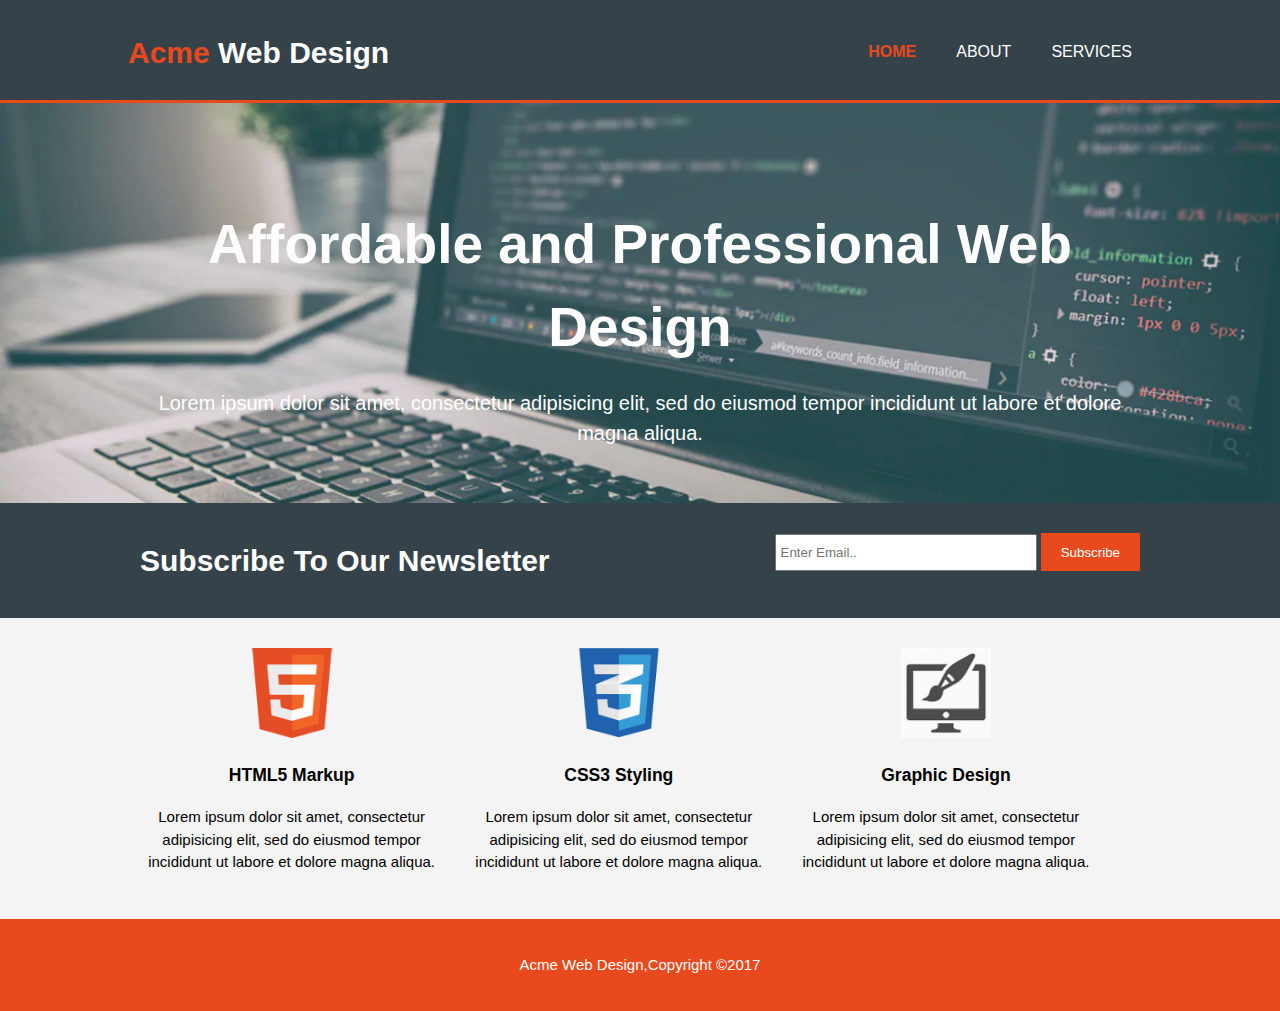
<file: index.html>
<!DOCTYPE html>
<html>
<head>
	<meta charset="utf-8">
	<meta name="viewport" content="width=device-width">
	<meta name="description" content="Affordable and Professional Web Design">
	<meta name="keywords" content="web design,affordable web design,Professional websites">
	<meta name="author" content="Brad Traversy">
	<title>Acme Web Design | Welcome </title>
	<link rel="stylesheet"  href="./css/style.css">
</head>
<body>
	<header>
		<div class="container">
		  <div id="branding">
		  	<h1><span class="highlight"> Acme  </span> Web Design</h1>
		  </div>
		  <nav>
		  	<ul>
		  		<li class="current"><a href="index.html">HOME</a></li>
		  		<li><a href="about.html">ABOUT</a></li>
		  		<li><a href="services.html">SERVICES</a></li>
		  	</ul>
		  </nav>	
		</div>
	</header>

	<section id="showcase">
		<div class="container">
			<h1>Affordable and Professional Web Design</h1>
			<p>Lorem ipsum dolor sit amet, consectetur adipisicing elit, sed do eiusmod
			tempor incididunt ut labore et dolore magna aliqua.</p>
		</div>
	</section>

	<section id="newsletter">
		<div class="container">
			<h1>Subscribe To Our Newsletter</h1>
			<form>
				<input type="email" placeholder="Enter Email..">
				<button type="submit" class="button"> Subscribe </button>
			</form>
		</div>
	</section>

	<section id="boxes">
		<div class="container">
			<div class="box">
				<img src="./images/logo_html.png">
				<h3>HTML5 Markup</h3>
				<p>Lorem ipsum dolor sit amet, consectetur adipisicing elit, sed do eiusmod
				tempor incididunt ut labore et dolore magna aliqua.</p>
			</div>
			<div class="box">
				<img src="./images/logo_css.png">
				<h3>CSS3 Styling</h3>
				<p>Lorem ipsum dolor sit amet, consectetur adipisicing elit, sed do eiusmod
				tempor incididunt ut labore et dolore magna aliqua.</p>
			</div>
			<div class="box">
				<img src="./images/brush.jpg">
				<h3>Graphic Design</h3>
				<p>Lorem ipsum dolor sit amet, consectetur adipisicing elit, sed do eiusmod
				tempor incididunt ut labore et dolore magna aliqua.</p>
			</div>

		</div>
	</section>
	<footer>
		<p>Acme Web Design,Copyright &copy;2017</p>
	</footer>

</body>
</html>
</file>
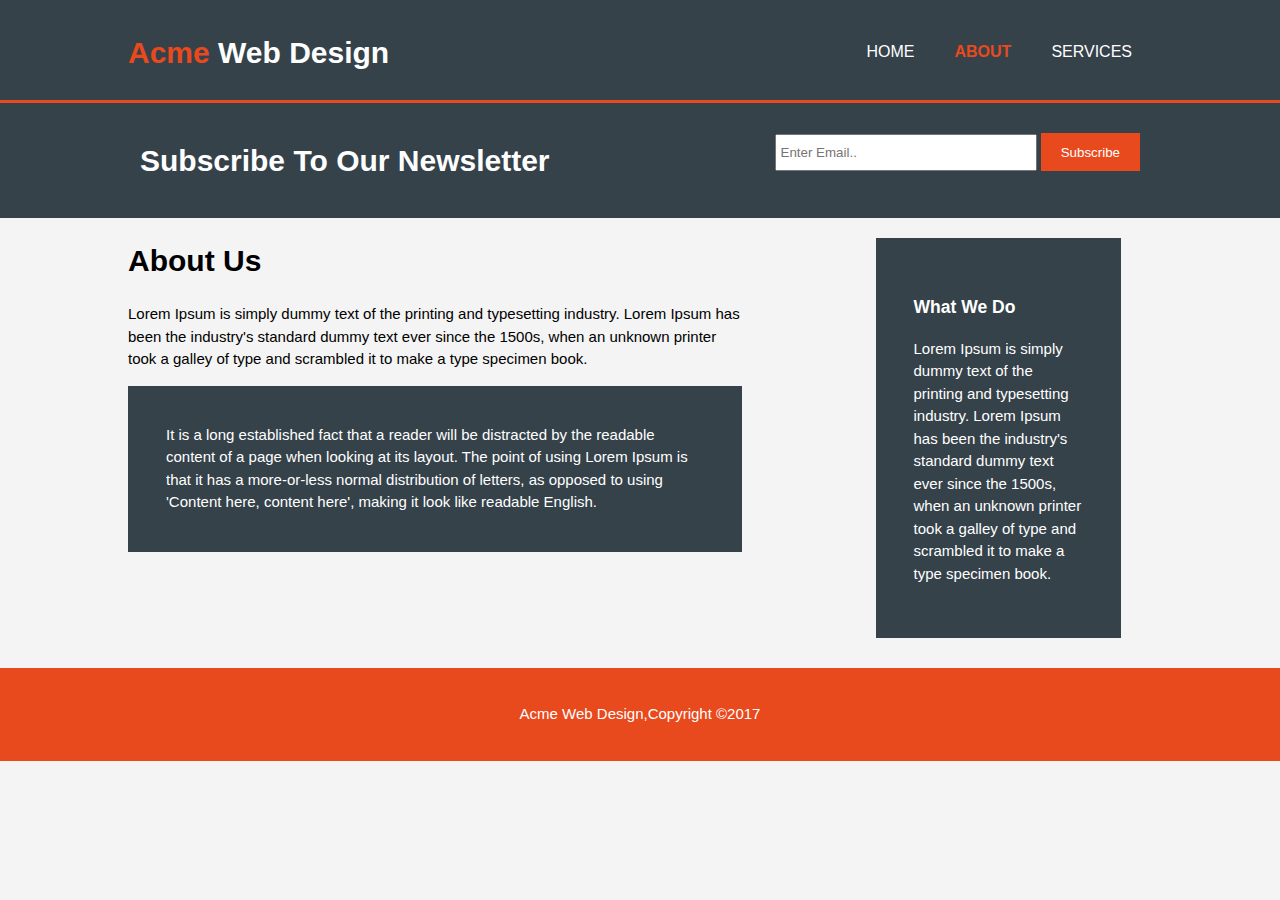
<file: about.html>
﻿<!DOCTYPE html>
<html>
<head>
	<meta charset="utf-8">
	<meta name="viewport" content="width=device-width">
	<meta name="description" content="Affordable and Professional Web Design">
	<meta name="keywords" content="web design,affordable web design,Professional websites">
	<meta name="author" content="Brad Traversy">
	<title>Acme Web Design | About </title>
	<link rel="stylesheet"  href="./css/style.css">
</head>
<body>
	<header>
		<div class="container">
		  <div id="branding">
		  	<h1><span class="highlight"> Acme  </span> Web Design</h1>
		  </div>
		  <nav>
		  	<ul>
		  		<li ><a href="index.html">HOME</a></li>
		  		<li class="current"><a href="about.html">ABOUT</a></li>
		  		<li><a href="services.html">SERVICES</a></li>
		  	</ul>
		  </nav>	
		</div>
	</header>
	<section id="newsletter">
		<div class="container">
			<h1>Subscribe To Our Newsletter</h1>
			<form>
				<input type="email" placeholder="Enter Email..">
				<button type="submit" class="button"> Subscribe </button>
			</form>
		</div>
	</section>

	<section id="main">
		<div class="container">
			<article id="main-col">
				<h1 class="page-title">About Us</h1>
				<p>Lorem Ipsum is simply dummy text of the printing and typesetting industry. Lorem Ipsum has been the industry's standard dummy text ever since the 1500s, when an unknown printer took a galley of type and scrambled it to make a type specimen book. </p>
				<p class="dark">
				It is a long established fact that a reader will be distracted by the readable content of a page when looking at its layout. The point of using Lorem Ipsum is that it has a more-or-less normal distribution of letters, as opposed to using 'Content here, content here', making it look like readable English. </p>
				</article>

		<aside id="sidebar">
			<div class="container">
				<div class="dark">
				<h3>What We Do</h3>
				<p >Lorem Ipsum is simply dummy text of the printing and typesetting industry. Lorem Ipsum has been the industry's standard dummy text ever since the 1500s, when an unknown printer took a galley of type and scrambled it to make a type specimen book. </p>
			</div>
			</div>
		
		</aside>
			</div>

		

	
	</section>
	<footer>
		<p>Acme Web Design,Copyright &copy;2017</p>
	</footer>
</body>
</html>
</file>
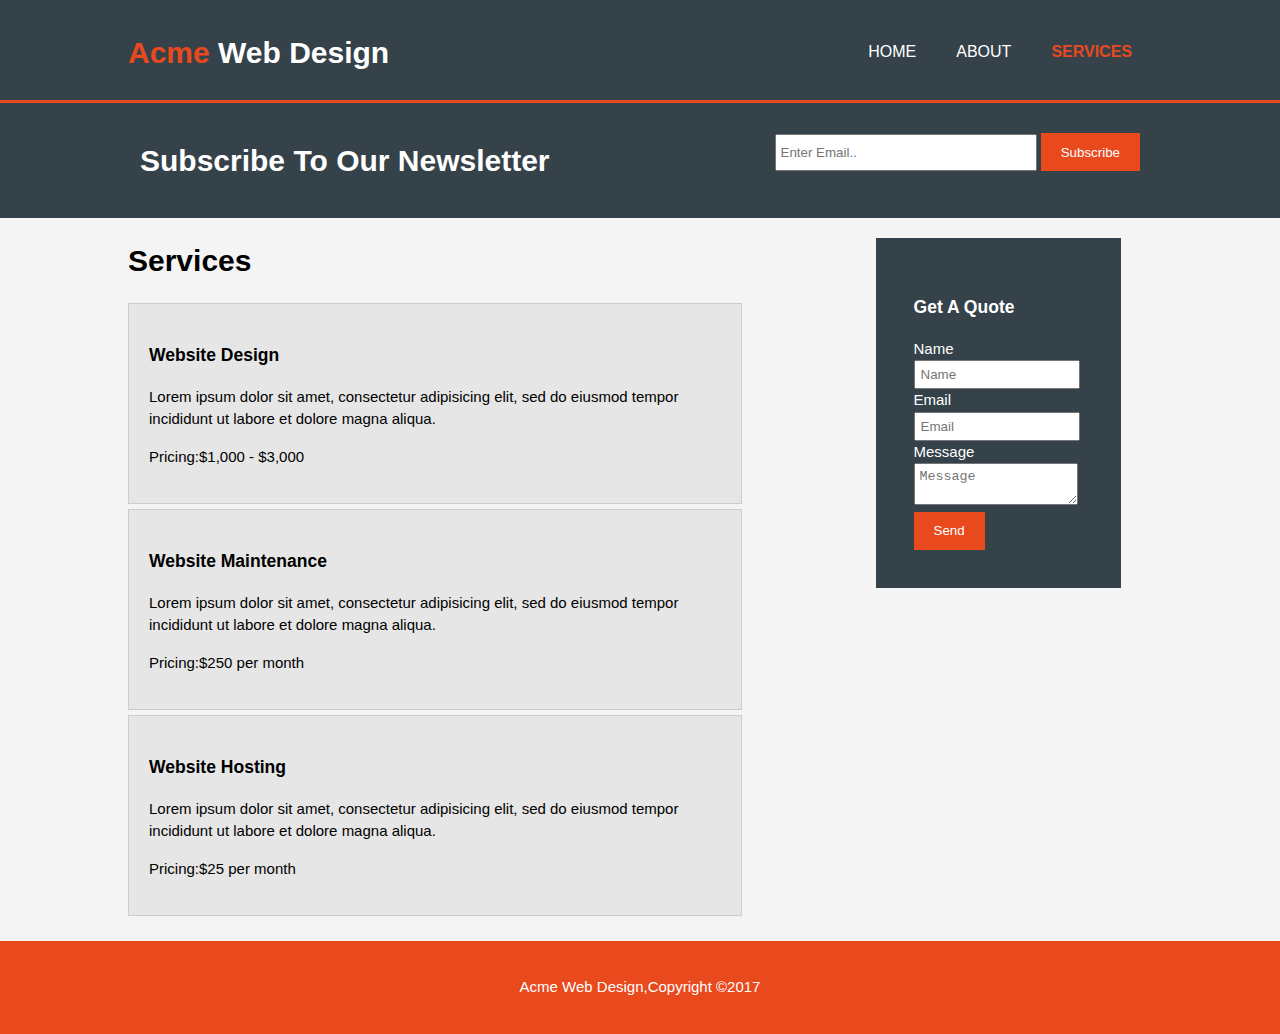
<file: services.html>
﻿<!DOCTYPE html>
<html>
<head>
	<meta charset="utf-8">
	<meta name="viewport" content="width=device-width">
	<meta name="description" content="Affordable and Professional Web Design">
	<meta name="keywords" content="web design,affordable web design,Professional websites">
	<meta name="author" content="Brad Traversy">
	<title>Acme Web Design | About </title>
	<link rel="stylesheet"  href="./css/style.css">
</head>
<body>
	<header>
		<div class="container">
		  <div id="branding">
		  	<h1><span class="highlight"> Acme  </span> Web Design</h1>
		  </div>
		  <nav>
		  	<ul>
		  		<li ><a href="index.html">HOME</a></li>
		  		<li ><a href="about.html">ABOUT</a></li>
		  		<li class="current"><a href="services.html">SERVICES</a></li>
		  	</ul>
		  </nav>	
		</div>
	</header>
	<section id="newsletter">
		<div class="container">
			<h1>Subscribe To Our Newsletter</h1>
			<form>
				<input type="email" placeholder="Enter Email..">
				<button type="submit" class="button"> Subscribe </button>
			</form>
		</div>
	</section>

	<section id="main">
		<div class="container">
			<article id="main-col">
				<h1 class="page-title">Services</h1>
				<ul id="services">
					<li>
						<h3>Website Design</h3>
						<p>Lorem ipsum dolor sit amet, consectetur adipisicing elit, sed do eiusmod
						tempor incididunt ut labore et dolore magna aliqua. </p>
						<p>Pricing:$1,000 - $3,000</p>
					</li>
					<li>
						<h3>Website Maintenance</h3>
						<p>Lorem ipsum dolor sit amet, consectetur adipisicing elit, sed do eiusmod
						tempor incididunt ut labore et dolore magna aliqua. </p>
						<p>Pricing:$250 per month</p>
					</li>
					<li>
						<h3>Website Hosting</h3>
						<p>Lorem ipsum dolor sit amet, consectetur adipisicing elit, sed do eiusmod
						tempor incididunt ut labore et dolore magna aliqua. </p>
						<p>Pricing:$25 per month</p>
					</li>
				</ul>
			</article>

			<aside id="sidebar">
			<div class="container">
				<div class="dark">
				<h3>Get A Quote</h3>
				<form class="quote">
					<div>
						<label>Name</label><br>
				<input type="text" placeholder="Name">
			</div>
			<div>
				<label>Email</label><br>
				<input type="text" placeholder="Email">
			</div>
			<div>
				<label>Message</label><br>
				<textarea placeholder="Message"></textarea>
			</div>
		
				<button class="button" type="submit"> Send</button>
			</form>
			</div>
			</div>
				
		
			
			</aside>
			</div>
		

		
	</section>
	<footer>
		<p>Acme Web Design,Copyright &copy;2017</p>
	</footer>
</body>
</html>
</file>
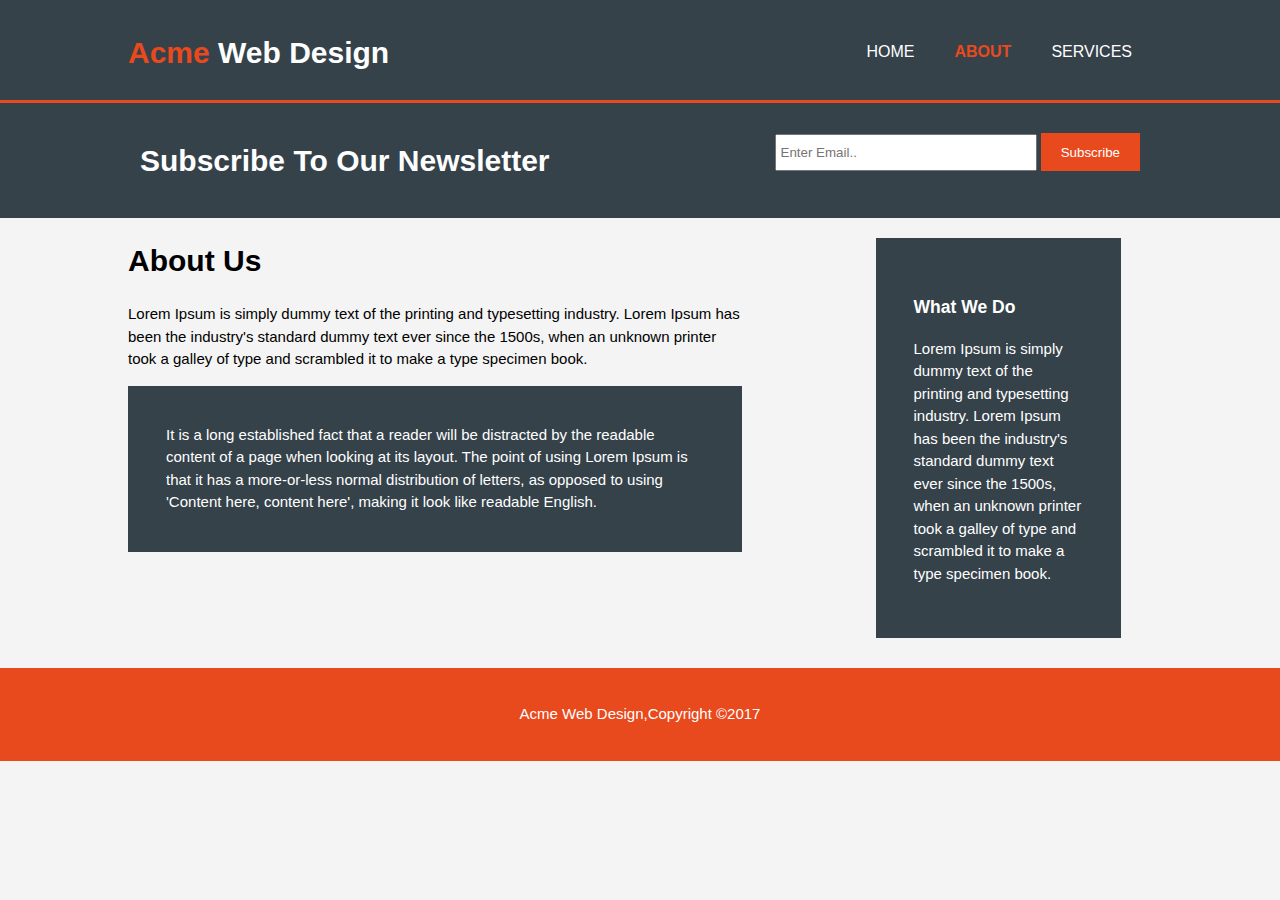
<file: Acme/about.html>
<!DOCTYPE html>
<html>
<head>
	<meta charset="utf-8">
	<meta name="viewport" content="width=device-width">
	<meta name="description" content="Affordable and Professional Web Design">
	<meta name="keywords" content="web design,affordable web design,Professional websites">
	<meta name="author" content="Brad Traversy">
	<title>Acme Web Design | About </title>
	<link rel="stylesheet"  href="./css/style.css">
</head>
<body>
	<header>
		<div class="container">
		  <div id="branding">
		  	<h1><span class="highlight"> Acme  </span> Web Design</h1>
		  </div>
		  <nav>
		  	<ul>
		  		<li ><a href="index.html">HOME</a></li>
		  		<li class="current"><a href="about.html">ABOUT</a></li>
		  		<li><a href="services.html">SERVICES</a></li>
		  	</ul>
		  </nav>	
		</div>
	</header>
	<section id="newsletter">
		<div class="container">
			<h1>Subscribe To Our Newsletter</h1>
			<form>
				<input type="email" placeholder="Enter Email..">
				<button type="submit" class="button"> Subscribe </button>
			</form>
		</div>
	</section>

	<section id="main">
		<div class="container">
			<article id="main-col">
				<h1 class="page-title">About Us</h1>
				<p>Lorem Ipsum is simply dummy text of the printing and typesetting industry. Lorem Ipsum has been the industry's standard dummy text ever since the 1500s, when an unknown printer took a galley of type and scrambled it to make a type specimen book. </p>
				<p class="dark">
				It is a long established fact that a reader will be distracted by the readable content of a page when looking at its layout. The point of using Lorem Ipsum is that it has a more-or-less normal distribution of letters, as opposed to using 'Content here, content here', making it look like readable English. </p>
				</article>

		<aside id="sidebar">
			<div class="container">
				<div class="dark">
				<h3>What We Do</h3>
				<p >Lorem Ipsum is simply dummy text of the printing and typesetting industry. Lorem Ipsum has been the industry's standard dummy text ever since the 1500s, when an unknown printer took a galley of type and scrambled it to make a type specimen book. </p>
			</div>
			</div>

		</aside>

		

	
	</section>
	<footer>
		<p>Acme Web Design,Copyright &copy;2017</p>
	</footer>
</body>
</html>
</file>
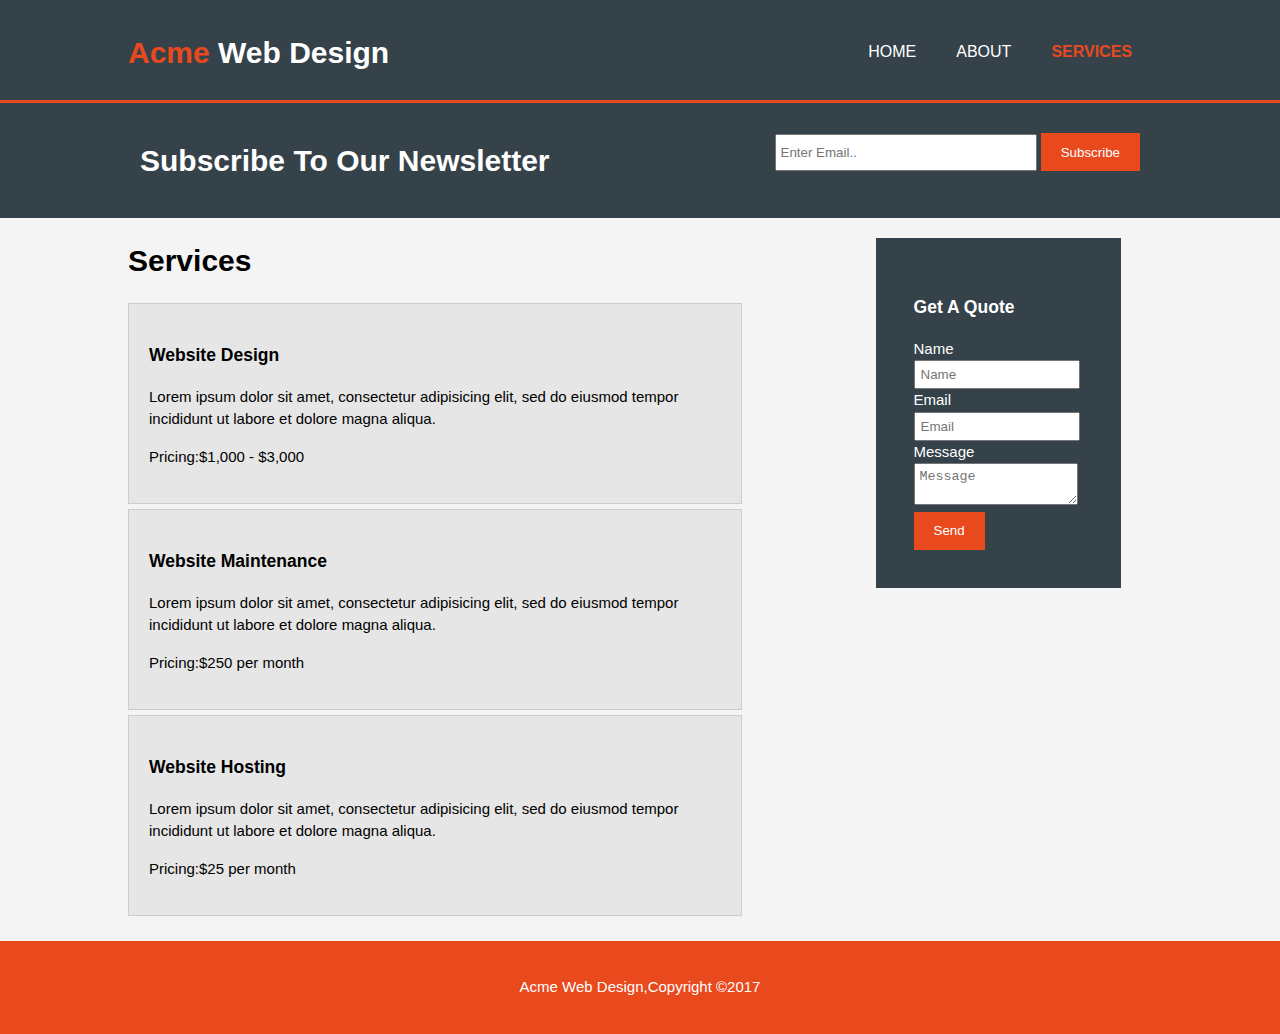
<file: Acme/services.html>
<!DOCTYPE html>
<html>
<head>
	<meta charset="utf-8">
	<meta name="viewport" content="width=device-width">
	<meta name="description" content="Affordable and Professional Web Design">
	<meta name="keywords" content="web design,affordable web design,Professional websites">
	<meta name="author" content="Brad Traversy">
	<title>Acme Web Design | About </title>
	<link rel="stylesheet"  href="./css/style.css">
</head>
<body>
	<header>
		<div class="container">
		  <div id="branding">
		  	<h1><span class="highlight"> Acme  </span> Web Design</h1>
		  </div>
		  <nav>
		  	<ul>
		  		<li ><a href="index.html">HOME</a></li>
		  		<li ><a href="about.html">ABOUT</a></li>
		  		<li class="current"><a href="services.html">SERVICES</a></li>
		  	</ul>
		  </nav>	
		</div>
	</header>
	<section id="newsletter">
		<div class="container">
			<h1>Subscribe To Our Newsletter</h1>
			<form>
				<input type="email" placeholder="Enter Email..">
				<button type="submit" class="button"> Subscribe </button>
			</form>
		</div>
	</section>

	<section id="main">
		<div class="container">
			<article id="main-col">
				<h1 class="page-title">Services</h1>
				<ul id="services">
					<li>
						<h3>Website Design</h3>
						<p>Lorem ipsum dolor sit amet, consectetur adipisicing elit, sed do eiusmod
						tempor incididunt ut labore et dolore magna aliqua. </p>
						<p>Pricing:$1,000 - $3,000</p>
					</li>
					<li>
						<h3>Website Maintenance</h3>
						<p>Lorem ipsum dolor sit amet, consectetur adipisicing elit, sed do eiusmod
						tempor incididunt ut labore et dolore magna aliqua. </p>
						<p>Pricing:$250 per month</p>
					</li>
					<li>
						<h3>Website Hosting</h3>
						<p>Lorem ipsum dolor sit amet, consectetur adipisicing elit, sed do eiusmod
						tempor incididunt ut labore et dolore magna aliqua. </p>
						<p>Pricing:$25 per month</p>
					</li>
				</ul>
			</article>

			<aside id="sidebar">
			<div class="container">
				<div class="dark">
				<h3>Get A Quote</h3>
				<form class="quote">
					<div>
						<label>Name</label><br>
				<input type="text" placeholder="Name">
			</div>
			<div>
				<label>Email</label><br>
				<input type="text" placeholder="Email">
			</div>
			<div>
				<label>Message</label><br>
				<textarea placeholder="Message"></textarea>
			</div>
			<div>
				<button class="button" type="submit"> Send</button>
			</form>
			</div>
			</div>
		
			
			</aside>

		
	</section>
	<footer>
		<p>Acme Web Design,Copyright &copy;2017</p>
	</footer>
</body>
</html>
</file>
<file: css/style.css>
body{
  font: 15px/1.5 Arial, Helvetica,sans-serif;
  padding:0;
  margin:0;
  background-color:#f4f4f4;
}

/* Global */
.container{
  width:80%;
  margin:auto;
  overflow:hidden;
}

ul{
  margin:0;
  padding:0;
}

.button{
  height:38px;
  background:#e8491d;
  border:0;
  padding-left: 20px;
  padding-right:20px;
  color:#ffffff;
}

.dark{
  padding: 38px;
  background: #35424a;
  color: #ffffff;
  margin-top: 10px;
  margin-bottom: 10px;
}



/* Header **/
header{
  background:#35424a;
  color:#ffffff;
  padding-top:30px;
  min-height:70px;
  border-bottom:#e8491d 3px solid;
}

header a{
  color:#ffffff;
  text-decoration:none;
  text-transform: uppercase;
  font-size:16px;
}

header li{
  float:left;
  display:inline;
  padding: 0 20px 0 20px;
}

header #branding{
  float:left;
}

header #branding h1{
  margin:0;
}

header nav{
  float:right;
  margin-top:10px;
}

header .highlight, header .current a{
  color:#e8491d;
  font-weight:bold;
}

header a:hover{
  color:#cccccc;
  font-weight:bold;
}

/* Showcase */
#showcase{
  min-height:400px;
  background:url('../images/opp.jpg') no-repeat;
  background-size: cover;
  text-align:center;
  color:#ffffff;
  opacity: 0.9;
}

#showcase h1{
  margin-top:100px;
  font-size:55px;
  margin-bottom:10px;
}

#showcase p{
  font-size:20px;
}

/* Newsletter */
#newsletter{
  padding:15px;
  color:#ffffff;
  background:#35424a
}

#newsletter h1{
  float:left;
}

#newsletter form {
  float:right;
  margin-top:15px;
}

#newsletter input[type="email"]{
  padding:4px;
  height:25px;
  width:250px;
}

#newsletter button{
  height:38px;
  background:#e8491d;
  border:0;
  padding-left: 20px;
  padding-right:20px;
  color:#ffffff;
}




/* Boxes */
#boxes{
  margin-top:20px;
}

#boxes .box{
  float:left;
  text-align: center;
  width:30%;
  padding:10px;
}

#boxes .box img{
  width:90px;
}

/* Sidebar */

aside#sidebar{
  float:right;
  width:30%;
  margin-top:10px;
}


aside#sidebar .quote input, aside#sidebar .quote textarea{
  width:90%;
  padding:5px;
}


/* Main-col */

article#main-col{
  float:left;
  width:60%;
}




/* Services */
ul#services li{
  list-style: none;
  padding:20px;
  border: #cccccc solid 1px;
  margin-bottom:5px;
  background:#e6e6e6;
}

footer{
  padding:20px;
  margin-top:20px;
  color:#ffffff;
  background-color:#e8491d;
  text-align: center;
}

/* Media Queries */
@media(max-width: 768px){
  header #branding,
  header nav,
  header nav li,
  #newsletter h1,
  #newsletter form,
  #boxes .box,
  article#main-col,
  aside#sidebar{
    float:none;
    text-align:center;
    width:100%;
  }

  header{
    padding-bottom:20px;
  }

  #showcase h1{
    margin-top:40px;
  }

  #newsletter button, .quote button{
    display:block;
    width:100%;
  }

  #newsletter form input[type="email"], .quote input, .quote textarea{
    width:100%;
    margin-bottom:5px;
  }
}
</file>
<file: Acme/css/style.css>
body{
  font: 15px/1.5 Arial, Helvetica,sans-serif;
  padding:0;
  margin:0;
  background-color:#f4f4f4;
}

/* Global */
.container{
  width:80%;
  margin:auto;
  overflow:hidden;
}

ul{
  margin:0;
  padding:0;
}

.button{
  height:38px;
  background:#e8491d;
  border:0;
  padding-left: 20px;
  padding-right:20px;
  color:#ffffff;
}

.dark{
  padding: 38px;
  background: #35424a;
  color: #ffffff;
  margin-top: 10px;
  margin-bottom: 10px;
}



/* Header **/
header{
  background:#35424a;
  color:#ffffff;
  padding-top:30px;
  min-height:70px;
  border-bottom:#e8491d 3px solid;
}

header a{
  color:#ffffff;
  text-decoration:none;
  text-transform: uppercase;
  font-size:16px;
}

header li{
  float:left;
  display:inline;
  padding: 0 20px 0 20px;
}

header #branding{
  float:left;
}

header #branding h1{
  margin:0;
}

header nav{
  float:right;
  margin-top:10px;
}

header .highlight, header .current a{
  color:#e8491d;
  font-weight:bold;
}

header a:hover{
  color:#cccccc;
  font-weight:bold;
}

/* Showcase */
#showcase{
  min-height:400px;
  background:url('../images/opp.jpg') no-repeat;
  background-size: cover;
  text-align:center;
  color:#ffffff;
  opacity: 0.9;
}

#showcase h1{
  margin-top:100px;
  font-size:55px;
  margin-bottom:10px;
}

#showcase p{
  font-size:20px;
}

/* Newsletter */
#newsletter{
  padding:15px;
  color:#ffffff;
  background:#35424a
}

#newsletter h1{
  float:left;
}

#newsletter form {
  float:right;
  margin-top:15px;
}

#newsletter input[type="email"]{
  padding:4px;
  height:25px;
  width:250px;
}

#newsletter button{
  height:38px;
  background:#e8491d;
  border:0;
  padding-left: 20px;
  padding-right:20px;
  color:#ffffff;
}




/* Boxes */
#boxes{
  margin-top:20px;
}

#boxes .box{
  float:left;
  text-align: center;
  width:30%;
  padding:10px;
}

#boxes .box img{
  width:90px;
}

/* Sidebar */

aside#sidebar{
  float:right;
  width:30%;
  margin-top:10px;
}


aside#sidebar .quote input, aside#sidebar .quote textarea{
  width:90%;
  padding:5px;
}


/* Main-col */

article#main-col{
  float:left;
  width:60%;
}




/* Services */
ul#services li{
  list-style: none;
  padding:20px;
  border: #cccccc solid 1px;
  margin-bottom:5px;
  background:#e6e6e6;
}

footer{
  padding:20px;
  margin-top:20px;
  color:#ffffff;
  background-color:#e8491d;
  text-align: center;
}

/* Media Queries */
@media(max-width: 768px){
  header #branding,
  header nav,
  header nav li,
  #newsletter h1,
  #newsletter form,
  #boxes .box,
  article#main-col,
  aside#sidebar{
    float:none;
    text-align:center;
    width:100%;
  }

  header{
    padding-bottom:20px;
  }

  #showcase h1{
    margin-top:40px;
  }

  #newsletter button, .quote button{
    display:block;
    width:100%;
  }

  #newsletter form input[type="email"], .quote input, .quote textarea{
    width:100%;
    margin-bottom:5px;
  }
}
</file>
